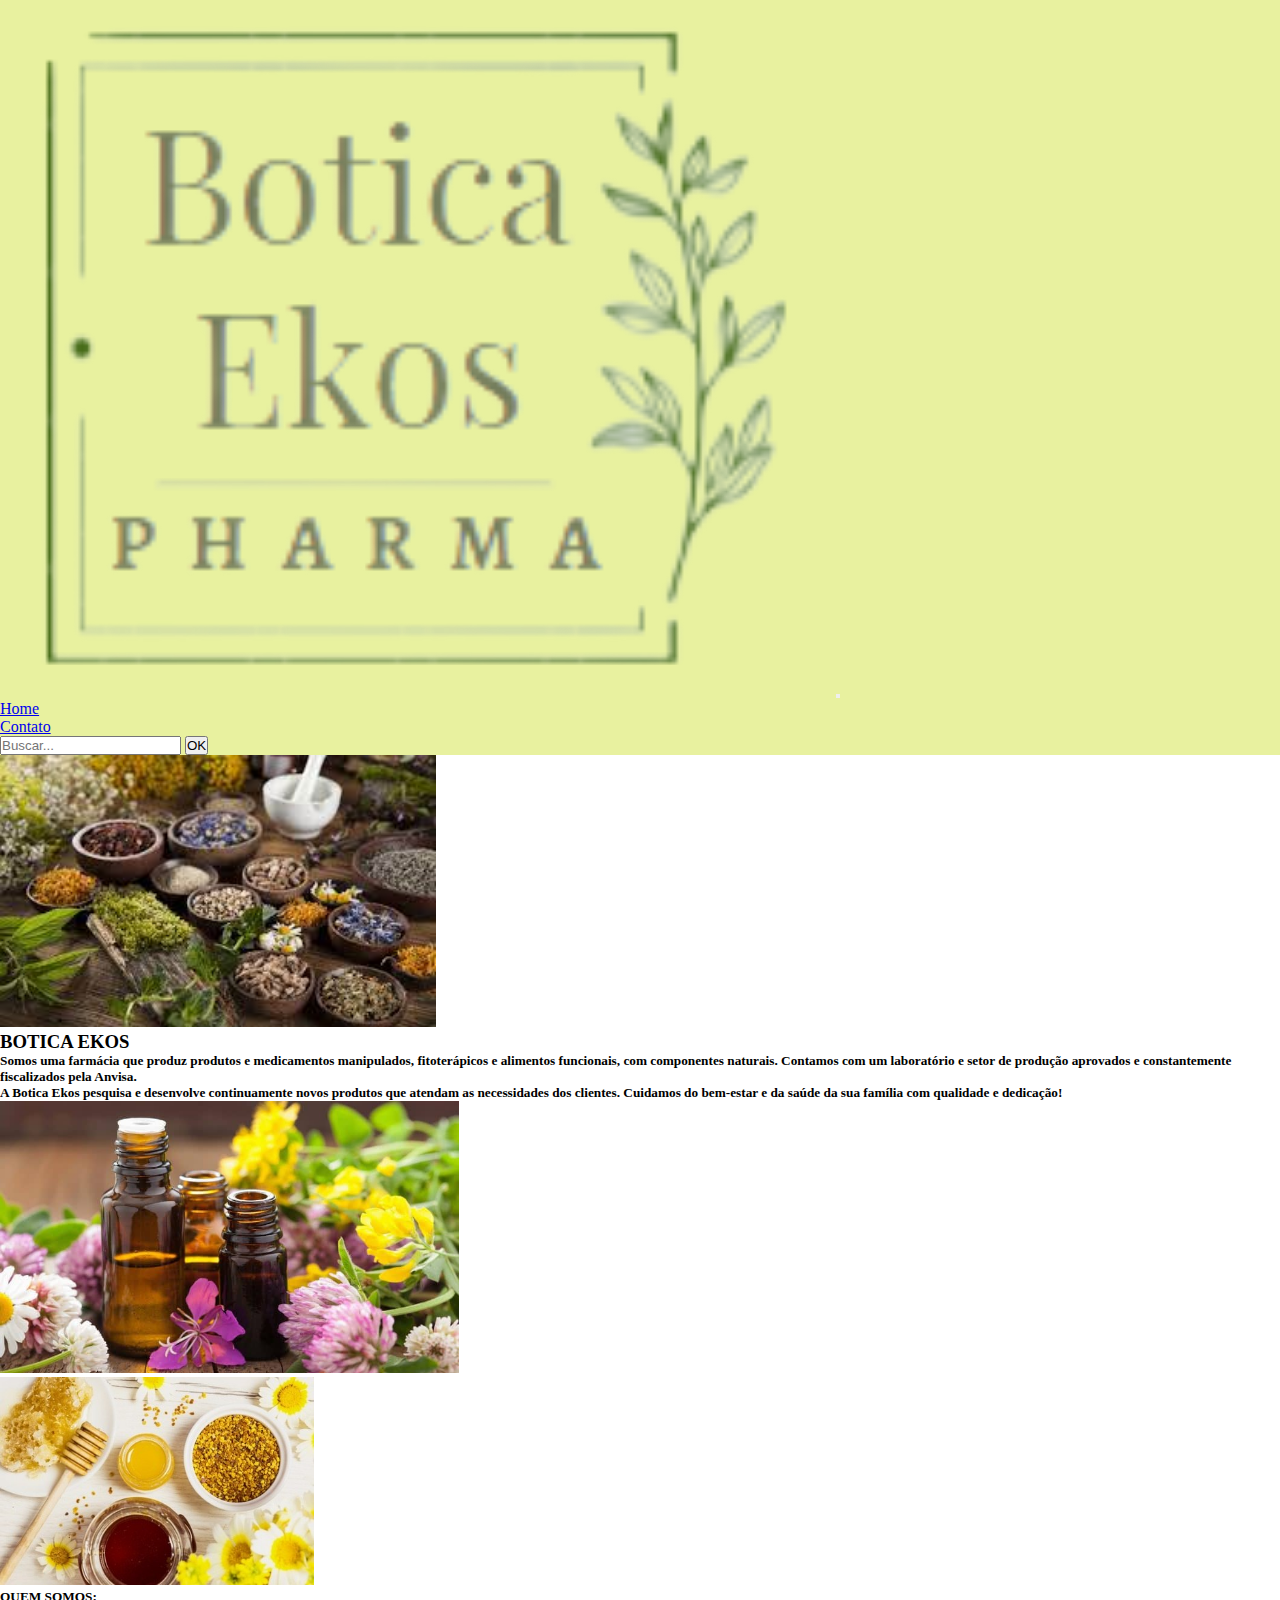
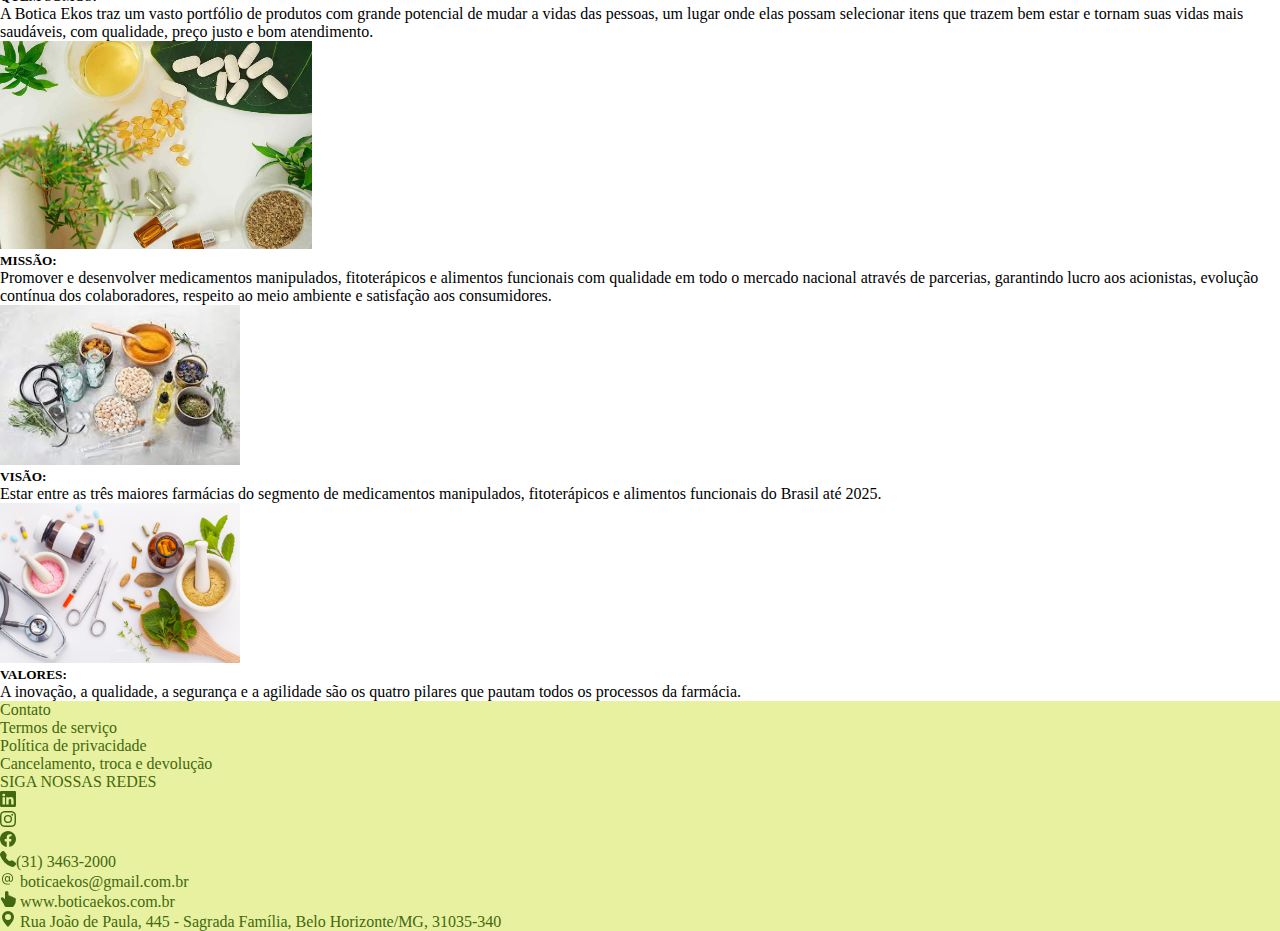
<file: Index.html>
<!DOCTYPE html>
<html lang="pt-br">
<head>
    <meta charset="UTF-8">
    <meta http-equiv="X-UA-Compatible" content="IE=edge">
    <meta name="viewport" content="width=device-width, initial-scale=1.0">
    <title>Botica Ekos</title>
    <link href="https://cdn.jsdelivr.net/npm/bootstrap@5.1.3/dist/css/bootstrap.min.css" rel="stylesheet"
        integrity="sha384-1BmE4kWBq78iYhFldvKuhfTAU6auU8tT94WrHftjDbrCEXSU1oBoqyl2QvZ6jIW3" crossorigin="anonymous">
    <link rel="stylesheet" href="Style.css">
</head>

<body>
    <header>
    <nav class="navbar navbar-expand-sm navbar-light" style="background-color: #e8f19f;">
    <div class="container-fluid">
        <a class="navbar-brand" href="Index.html"><img src="./Assets/logo3.png"
            style="width: 65%; height: 65%;" alt=""></a>
        <button class="navbar-toggler" type="button" data-bs-toggle="collapse"
            data-bs-target="#navbarNavDarkDropdown, #navbarSupportedContent" aria-controls="navbarSupportedContent" aria-expanded="false"
            aria-label="Toggle navigation">
            <span class="navbar-toggler-icon"></span>
        </button>
        <div class="collapse navbar-collapse" id="navbarSupportedContent" style="color: #426811";>
            <ul class="navbar-nav me-auto mb-2 mb-lg-0" >
                <li class="nav-item text-center fontColorNav" >
                    <a class="nav-link active" aria-current="page" href="Index.html">Home</a>
                </li>
                <li class="nav-item text-center">
                    <a class="nav-link" href="Contato.html">
                        Contato
                    </a>
                </li>  
            </ul>
            <form class="d-flex">
                <input class="form-control me-2" type="search" placeholder="Buscar..." aria-label="Search">
                <button class="btn btn-outline-success" type="submit">OK</button>
            </form>
        </div>     
    </div>
</nav>
</header>
    <section class="bg">
      <div class="row mt-4 ms-5 me-5">
        <div class="col-md-12">
          <div class="card flex-md-row shadow p-3 mb-3 bg-body rounded">
                  <div class="col-md-3">
                    <img src="Assets/banner1.jfif" style="height: 17rem" class="card-img-top" alt="...">
                  </div>
                  <div class="col-md-6">
                    <div class="card-body">
                      <h3 class="card-title text-center">BOTICA EKOS</h3>
                      <h5 class="text-center">
                        <p>Somos uma farmácia que produz produtos e medicamentos manipulados, fitoterápicos e alimentos funcionais, com componentes naturais.
                        Contamos com um laboratório e setor de produção aprovados e constantemente fiscalizados pela Anvisa.</p>
                        <p>A Botica Ekos pesquisa e desenvolve continuamente novos produtos que atendam as necessidades dos clientes. Cuidamos do bem-estar e da saúde da sua família com qualidade e dedicação!</p>
                    </h5>
                </div>
              </div>
                    <div class="col-md-3">
                      <img src="Assets/banner2.jpg" style="height: 17rem" class="card-img-top" alt="auto">
                    </div>
                </div>
            </div>
          </div>
</div>
      <div class="row ms-5 me-5">
        <div class="col-md-6">
          <div class="card flex-md-row shadow p-3 mb-3 bg-body rounded">
                  <div class="col-md-4">
                    <img src="Assets/medMel.jpeg" style="height: 13rem"  class="card-img-top" alt="...">
                  </div>
                  <div class="col-md-8">
                    <div class="card-body">
                      <h5 class="card-title text-center">QUEM SOMOS:</h5>
                      <p class="card-text text-center">A Botica Ekos traz um vasto portfólio de produtos com grande potencial de mudar a vidas das pessoas, um lugar onde elas possam selecionar itens que trazem bem estar e tornam suas vidas mais saudáveis, com qualidade, preço justo e bom atendimento. </p>
                </div>
              </div>
          </div>
        </div>
        <div class="col-md-6">
            <div class="card flex-md-row shadow p-3 mb-3 bg-body rounded">
                    <div class="col-md-4">
                      <img src="Assets/medCap2.jpg" style="height: 13rem" class="card-img-top" alt="auto">
                    </div>
                    <div class="col-md-8">
                      <div class="card-body">
                        <h5 class="card-title text-center">MISSÃO:</h5>
                        <p class="card-text text-center">Promover e desenvolver medicamentos manipulados, fitoterápicos e alimentos funcionais com qualidade em todo o mercado nacional através de parcerias, garantindo lucro aos acionistas, evolução contínua dos colaboradores, respeito ao meio ambiente e satisfação aos consumidores. </p>
                  </div>
                </div>
            </div>
          </div>
</div>
          <div class="row mb-2 ms-5 me-5">
            <div class="col-md-6">
              <div class="card flex-md-row shadow p-3 mb-3 bg-body rounded">
                      <div class="col-md-4">
                        <img src="Assets/medCap.jfif" style="height: 10rem"  class="card-img-top" alt="auto">
                      </div>
                      <div class="col-md-8">
                        <div class="card-body">
                          <h5 class="card-title text-center">VISÃO:</h5>
                          <p class="card-text text-center">Estar entre as três maiores farmácias do segmento de medicamentos manipulados, fitoterápicos e alimentos funcionais do Brasil até 2025. </p>
                    </div>
                  </div>
              </div>
            </div>
            <div class="col-md-6">
                <div class="card flex-md-row shadow p-3 mb-3 bg-body rounded">
                        <div class="col-md-4">
                          <img src="Assets/medProd.jpg" style="height: 10rem" class="card-img-top" alt="auto">
                        </div>
                        <div class="col-md-8">
                          <div class="card-body">
                            <h5 class="card-title text-center">VALORES:</h5>
                            <p class="card-text text-center">A inovação, a qualidade, a segurança e a agilidade são os quatro pilares que pautam todos os processos da farmácia. </p>  
                      </div>
                    </div>
                </div>
              </div>
</div>
</section>
        <footer>
            <div class="footer container-fluid text-warning" style="background-color: #e8f19f;">
                <div class="row">
                    <div class="col-lg-3 col-md-12 my-3" style="color:#426811">    
                        <div class="row d-flex justify-content-center pointer">Contato</div>
                        <div class="row d-flex justify-content-center pointer">Termos de serviço</div>
                        <div class="row d-flex justify-content-center pointer">Política de privacidade</div>
                         <div class="row d-flex justify-content-center pointer">Cancelamento, troca e devolução</div>
                    </div>
                    <div class="col-lg-5 col-md-12 my-3" style="color:#426811">
                        <div class="row justify-content-center">SIGA NOSSAS REDES </div>
                        <div class="row mt-2 text-center">
                            <a href="https://www.linkedin.com/in/pollyanna-bicalho-fernandes-48394817b/">
                            <svg xmlns="http://www.w3.org/2000/svg" width="16" height="16" fill="#426811"
                            class="bi bi-linkedin" viewBox="0 0 16 16">
                            <path
                                d="M0 1.146C0 .513.526 0 1.175 0h13.65C15.474 0 16 .513 16 1.146v13.708c0 .633-.526 1.146-1.175 1.146H1.175C.526 16 0 15.487 0 14.854V1.146zm4.943 12.248V6.169H2.542v7.225h2.401zm-1.2-8.212c.837 0 1.358-.554 1.358-1.248-.015-.709-.52-1.248-1.342-1.248-.822 0-1.359.54-1.359 1.248 0 .694.521 1.248 1.327 1.248h.016zm4.908 8.212V9.359c0-.216.016-.432.08-.586.173-.431.568-.878 1.232-.878.869 0 1.216.662 1.216 1.634v3.865h2.401V9.25c0-2.22-1.184-3.252-2.764-3.252-1.274 0-1.845.7-2.165 1.193v.025h-.016a5.54 5.54 0 0 1 .016-.025V6.169h-2.4c.03.678 0 7.225 0 7.225h2.4z" />
                            </svg></a></div>
                        <div class="row mt-2 text-center">
                            <a href="https://www.instagram.com/polly.bf/">
                            <svg xmlns="http://www.w3.org/2000/svg" width="16" height="16" fill="#426811"
                            class="bi bi-instagram" viewBox="0 0 16 16"> 
                            <path
                                d="M8 0C5.829 0 5.556.01 4.703.048 3.85.088 3.269.222 2.76.42a3.917 3.917 0 0 0-1.417.923A3.927 3.927 0 0 0 .42 2.76C.222 3.268.087 3.85.048 4.7.01 5.555 0 5.827 0 8.001c0 2.172.01 2.444.048 3.297.04.852.174 1.433.372 1.942.205.526.478.972.923 1.417.444.445.89.719 1.416.923.51.198 1.09.333 1.942.372C5.555 15.99 5.827 16 8 16s2.444-.01 3.298-.048c.851-.04 1.434-.174 1.943-.372a3.916 3.916 0 0 0 1.416-.923c.445-.445.718-.891.923-1.417.197-.509.332-1.09.372-1.942C15.99 10.445 16 10.173 16 8s-.01-2.445-.048-3.299c-.04-.851-.175-1.433-.372-1.941a3.926 3.926 0 0 0-.923-1.417A3.911 3.911 0 0 0 13.24.42c-.51-.198-1.092-.333-1.943-.372C10.443.01 10.172 0 7.998 0h.003zm-.717 1.442h.718c2.136 0 2.389.007 3.232.046.78.035 1.204.166 1.486.275.373.145.64.319.92.599.28.28.453.546.598.92.11.281.24.705.275 1.485.039.843.047 1.096.047 3.231s-.008 2.389-.047 3.232c-.035.78-.166 1.203-.275 1.485a2.47 2.47 0 0 1-.599.919c-.28.28-.546.453-.92.598-.28.11-.704.24-1.485.276-.843.038-1.096.047-3.232.047s-2.39-.009-3.233-.047c-.78-.036-1.203-.166-1.485-.276a2.478 2.478 0 0 1-.92-.598 2.48 2.48 0 0 1-.6-.92c-.109-.281-.24-.705-.275-1.485-.038-.843-.046-1.096-.046-3.233 0-2.136.008-2.388.046-3.231.036-.78.166-1.204.276-1.486.145-.373.319-.64.599-.92.28-.28.546-.453.92-.598.282-.11.705-.24 1.485-.276.738-.034 1.024-.044 2.515-.045v.002zm4.988 1.328a.96.96 0 1 0 0 1.92.96.96 0 0 0 0-1.92zm-4.27 1.122a4.109 4.109 0 1 0 0 8.217 4.109 4.109 0 0 0 0-8.217zm0 1.441a2.667 2.667 0 1 1 0 5.334 2.667 2.667 0 0 1 0-5.334z" /> 
                        </svg></a></div>
                        <div class="row mt-2 text-center">
                            <a href="https://www.facebook.com/">
                            <svg xmlns="http://www.w3.org/2000/svg" width="16" height="16" fill="#426811"
                            class="bi bi-facebook" viewBox="0 0 16 16">
                            <path
                                d="M16 8.049c0-4.446-3.582-8.05-8-8.05C3.58 0-.002 3.603-.002 8.05c0 4.017 2.926 7.347 6.75 7.951v-5.625h-2.03V8.05H6.75V6.275c0-2.017 1.195-3.131 3.022-3.131.876 0 1.791.157 1.791.157v1.98h-1.009c-.993 0-1.303.621-1.303 1.258v1.51h2.218l-.354 2.326H9.25V16c3.824-.604 6.75-3.934 6.75-7.951z" />
                        </svg></a></div>
                        <!-- <div class="row border border-warning mt-2"></div> -->
                    </div>
                    <div class="col-lg-4 col-md-12-d my-3" style="color:#426811">
                        <div class="row-inline text-center justify-content-center">
                            <svg xmlns="http://www.w3.org/2000/svg" width="16" height="16" fill="currentColor"
                            class="bi bi-telephone-fill" viewBox="0 0 16 16">
                            <path fill-rule="evenodd"
                                d="M1.885.511a1.745 1.745 0 0 1 2.61.163L6.29 2.98c.329.423.445.974.315 1.494l-.547 2.19a.678.678 0 0 0 .178.643l2.457 2.457a.678.678 0 0 0 .644.178l2.189-.547a1.745 1.745 0 0 1 1.494.315l2.306 1.794c.829.645.905 1.87.163 2.611l-1.034 1.034c-.74.74-1.846 1.065-2.877.702a18.634 18.634 0 0 1-7.01-4.42 18.634 18.634 0 0 1-4.42-7.009c-.362-1.03-.037-2.137.703-2.877L1.885.511z" />
                            </svg>(31) 3463-2000
                        </div>
                            <div class="row-inline text-center justify-content-center">
                        <svg xmlns="http://www.w3.org/2000/svg" width="16" height="16" fill="currentColor" class="bi bi-at"
                            viewBox="0 0 16 16">
                            <path
                                d="M13.106 7.222c0-2.967-2.249-5.032-5.482-5.032-3.35 0-5.646 2.318-5.646 5.702 0 3.493 2.235 5.708 5.762 5.708.862 0 1.689-.123 2.304-.335v-.862c-.43.199-1.354.328-2.29.328-2.926 0-4.813-1.88-4.813-4.798 0-2.844 1.921-4.881 4.594-4.881 2.735 0 4.608 1.688 4.608 4.156 0 1.682-.554 2.769-1.416 2.769-.492 0-.772-.28-.772-.76V5.206H8.923v.834h-.11c-.266-.595-.881-.964-1.6-.964-1.4 0-2.378 1.162-2.378 2.823 0 1.737.957 2.906 2.379 2.906.8 0 1.415-.39 1.709-1.087h.11c.081.67.703 1.148 1.503 1.148 1.572 0 2.57-1.415 2.57-3.643zm-7.177.704c0-1.197.54-1.907 1.456-1.907.93 0 1.524.738 1.524 1.907S8.308 9.84 7.371 9.84c-.895 0-1.442-.725-1.442-1.914z" />
                        </svg>
                        boticaekos@gmail.com.br
                    </div>
                    <div class="row-inline text-center justify-content-center">
                        <svg xmlns="http://www.w3.org/2000/svg" width="16" height="16" fill="currentColor"
                            class="bi bi-hand-index-thumb-fill" viewBox="0 0 16 16">
                            <path
                                d="M8.5 1.75v2.716l.047-.002c.312-.012.742-.016 1.051.046.28.056.543.18.738.288.273.152.456.385.56.642l.132-.012c.312-.024.794-.038 1.158.108.37.148.689.487.88.716.075.09.141.175.195.248h.582a2 2 0 0 1 1.99 2.199l-.272 2.715a3.5 3.5 0 0 1-.444 1.389l-1.395 2.441A1.5 1.5 0 0 1 12.42 16H6.118a1.5 1.5 0 0 1-1.342-.83l-1.215-2.43L1.07 8.589a1.517 1.517 0 0 1 2.373-1.852L5 8.293V1.75a1.75 1.75 0 0 1 3.5 0z" />
                        </svg>
                        www.boticaekos.com.br
                    </div>
                    <div class="row-inline text-center justify-content-center">
                        <svg xmlns="http://www.w3.org/2000/svg" width="16" height="16" fill="currentColor"
                            class="bi bi-geo-alt-fill" viewBox="0 0 16 16">
                            <path
                                d="M8 16s6-5.686 6-10A6 6 0 0 0 2 6c0 4.314 6 10 6 10zm0-7a3 3 0 1 1 0-6 3 3 0 0 1 0 6z" />
                        </svg> 
                    Rua João de Paula, 445 - Sagrada Família, Belo Horizonte/MG, 31035-340
                    </div>
                </div>
                </div>
                </div>
        </footer>

        <!-- V-libras: -->
        <div vw class="enabled">
            <div vw-access-button class="active"></div>
            <div vw-plugin-wrapper>
                <div class="vw-plugin-top-wrapper"></div>
            </div>
        </div>
        <script src="https://vlibras.gov.br/app/vlibras-plugin.js"></script>
        <script>
            new window.VLibras.Widget('https://vlibras.gov.br/app');
        </script>
        <script src="https://cdn.jsdelivr.net/npm/bootstrap@5.1.3/dist/js/bootstrap.bundle.min.js"
            integrity="sha384-ka7Sk0Gln4gmtz2MlQnikT1wXgYsOg+OMhuP+IlRH9sENBO0LRn5q+8nbTov4+1p"
            crossorigin="anonymous"></script>
  
</body>
</html>





<!--Projeto - fazer duas páginas:
    Página 1 - Apresentação da empresa e a segunda com Quem somos, com missão, visão, valores, 
    Página 2 - endereço, localização e equipe.

Requisitos:  utilize HTML5 e CSS para criar o front end. -->

<!-- Pesquisas:
CARDS - https://htmlcss3tutorials.com/how-to-create-bootstrap-5-cards-templates/
OPACIDADE - https://www.digitalocean.com/community/tutorials/how-to-change-a-css-background-images-opacity-pt 
EFEITOS CSS - https://www.creativosonline.org/pt/33-efectos-imagen-css-realmente-estimulantes.html
EDITOR DE IMAGENS - https://www.canva.com/ e https://www.photopea.com/
-->
</file>
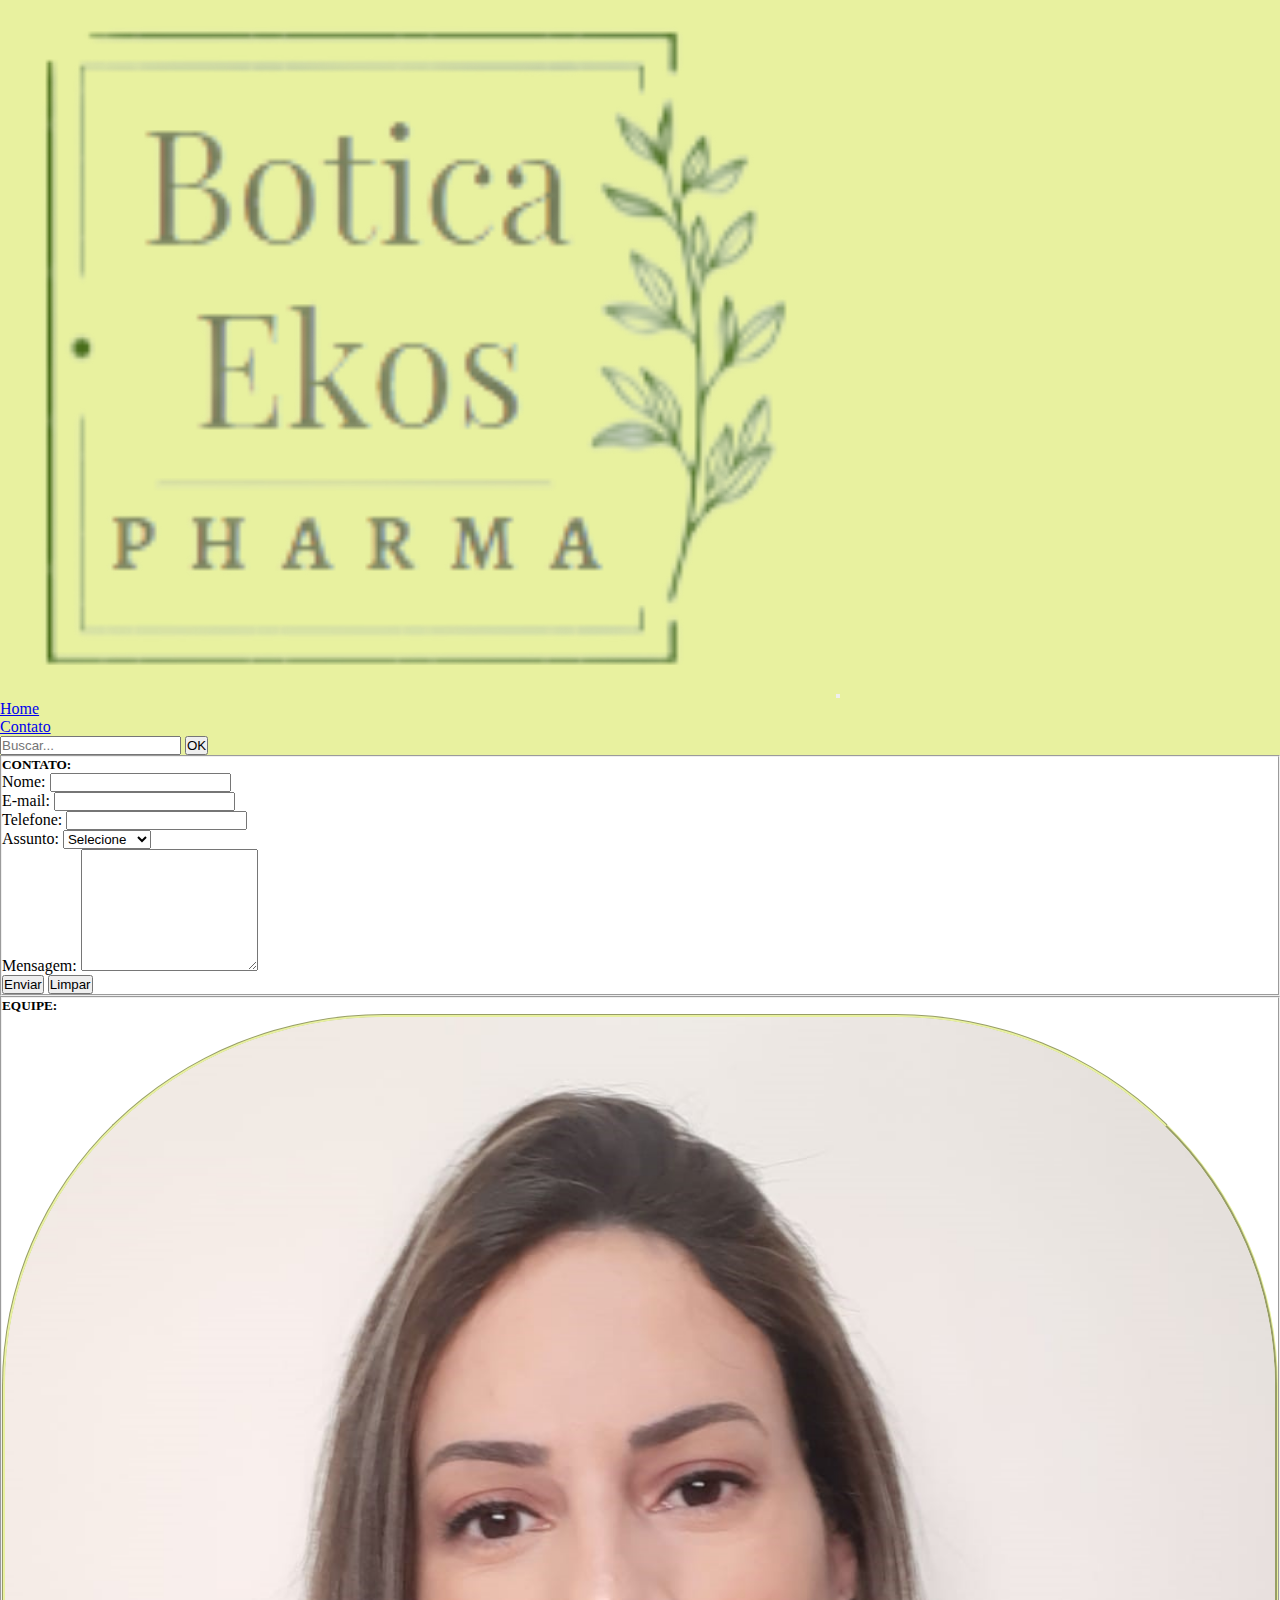
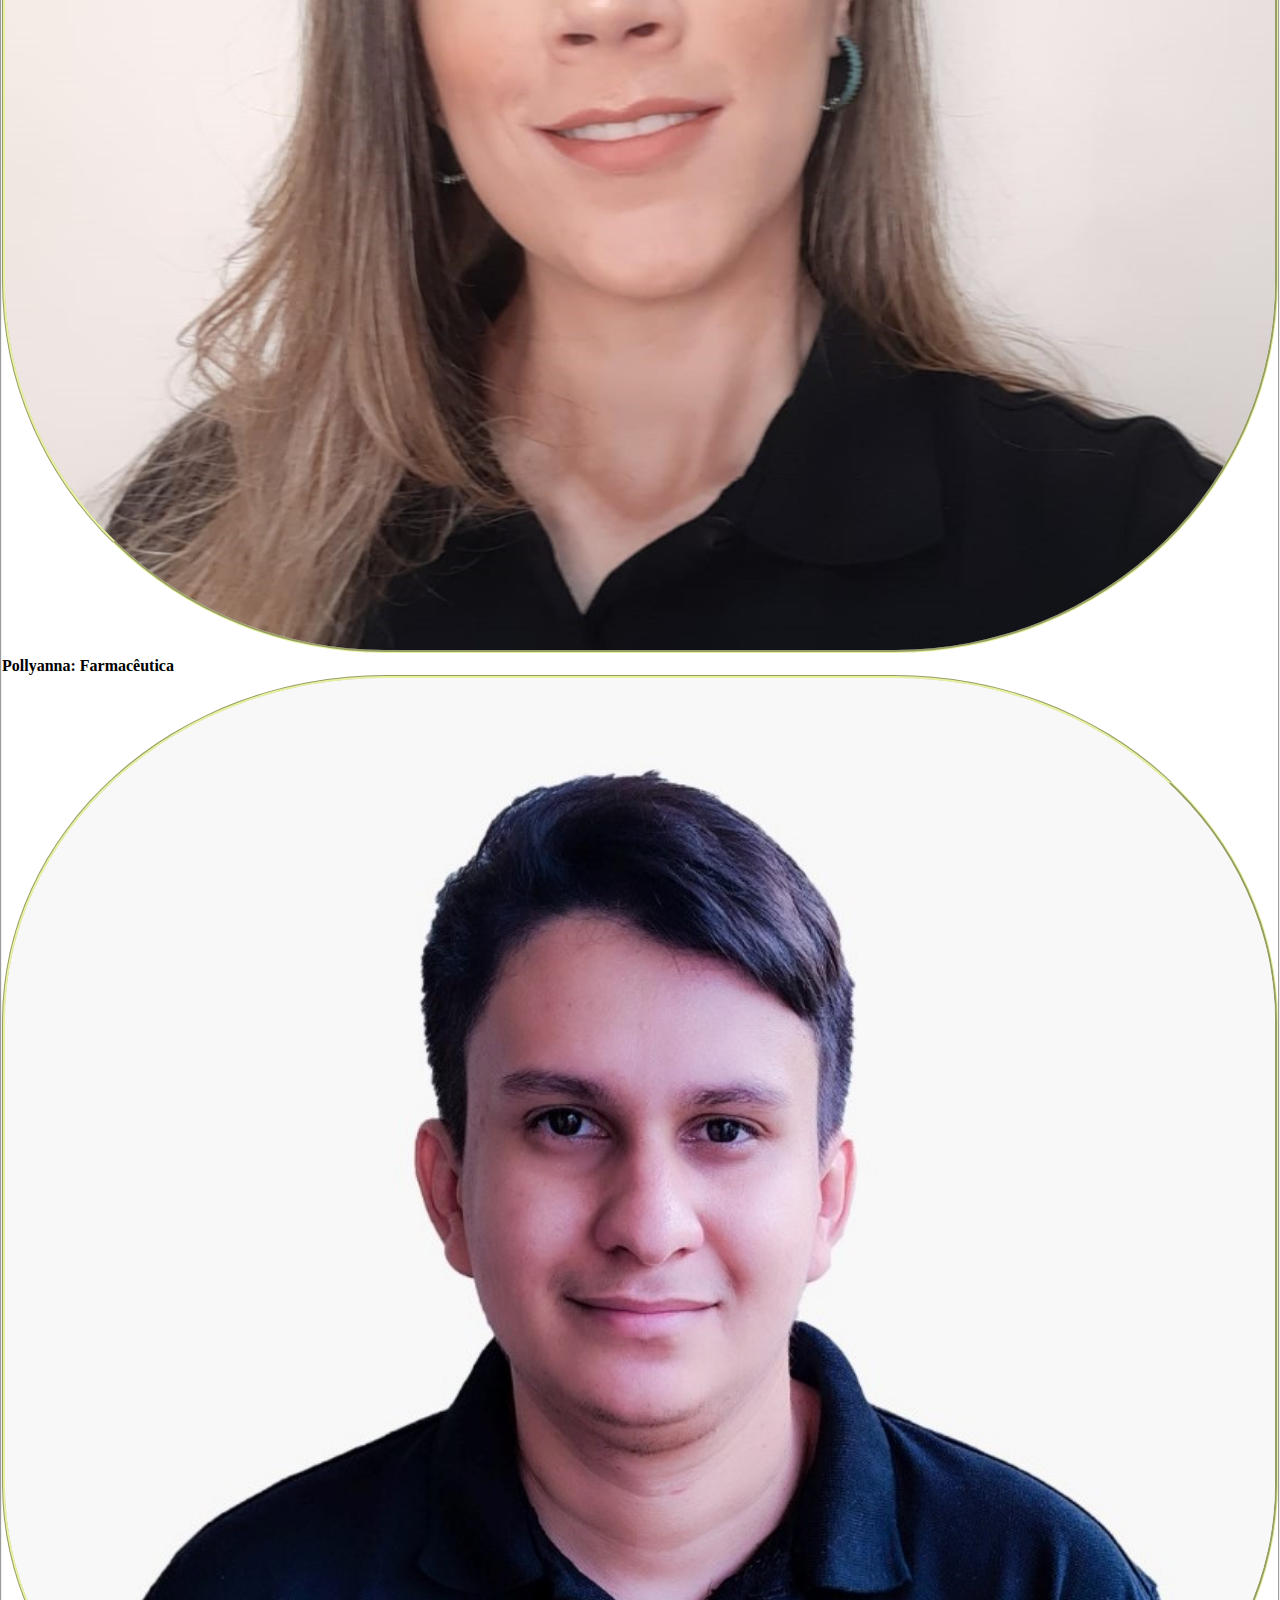
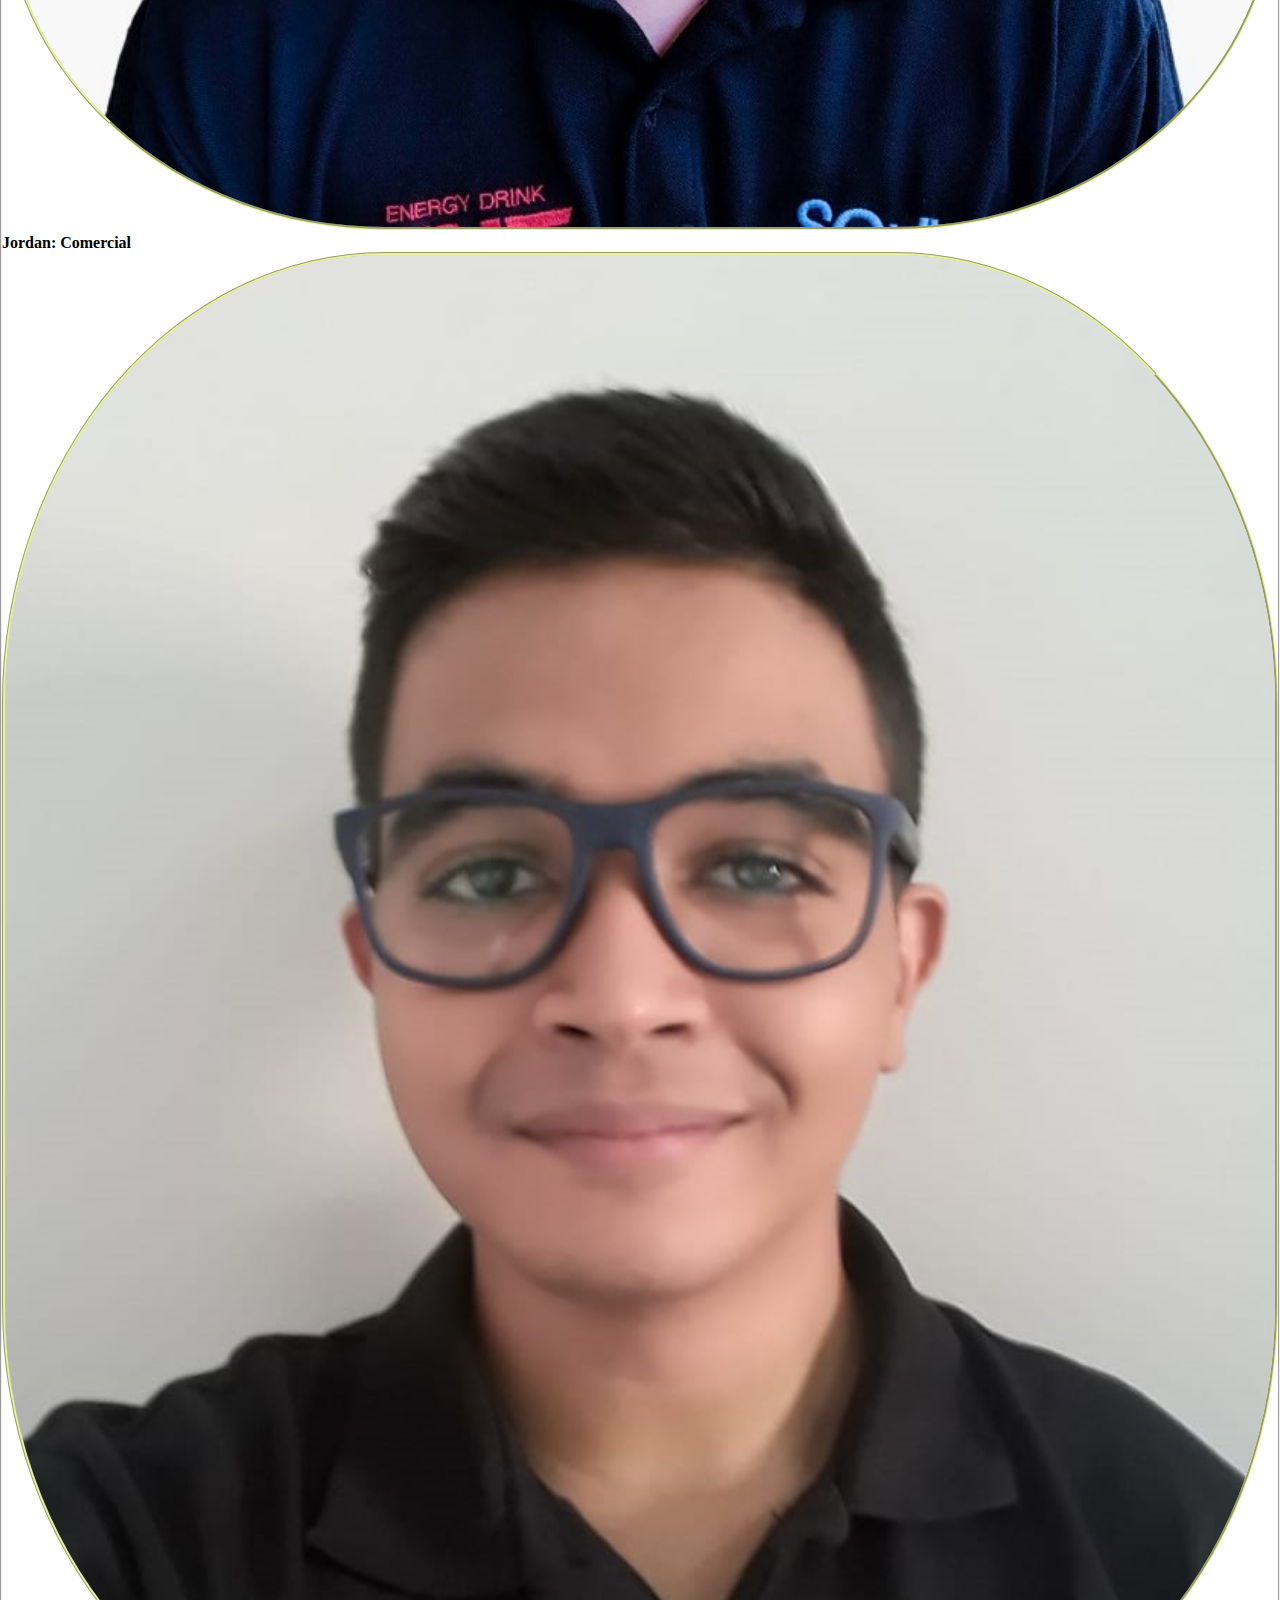
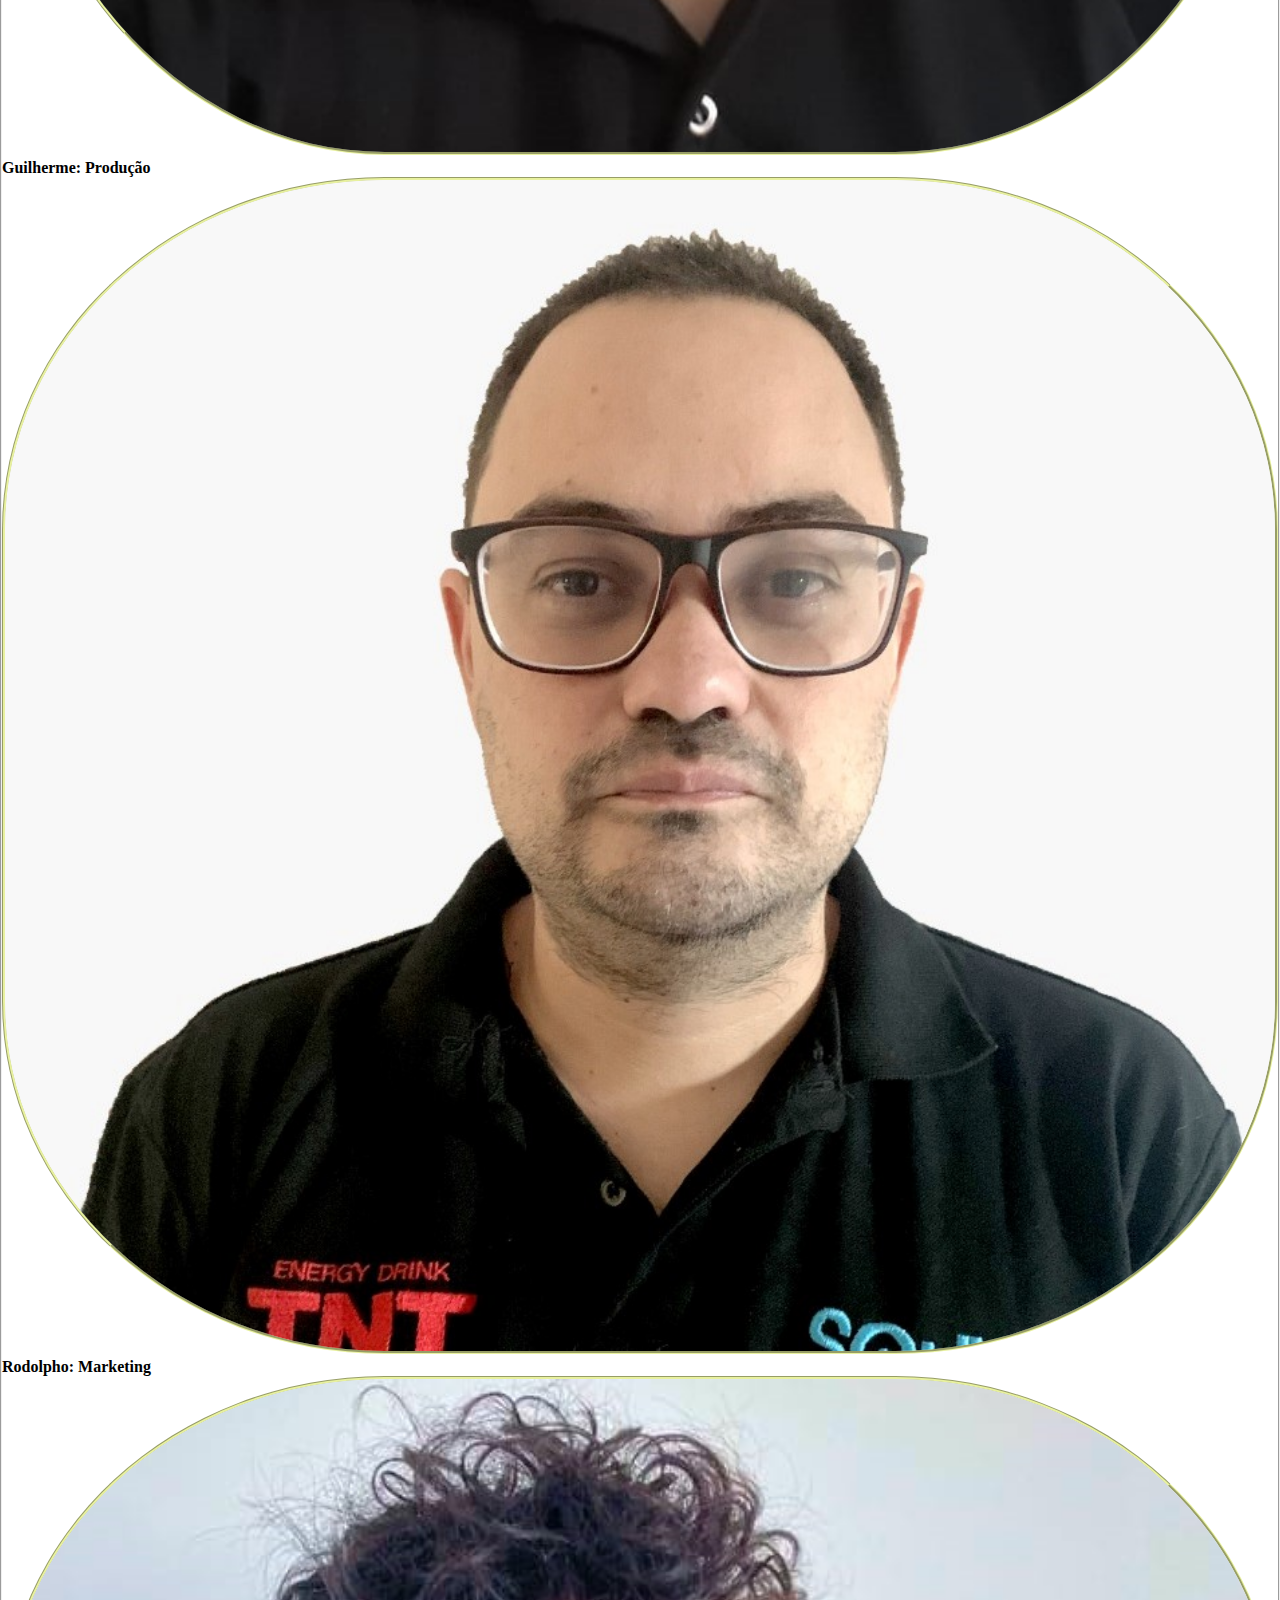
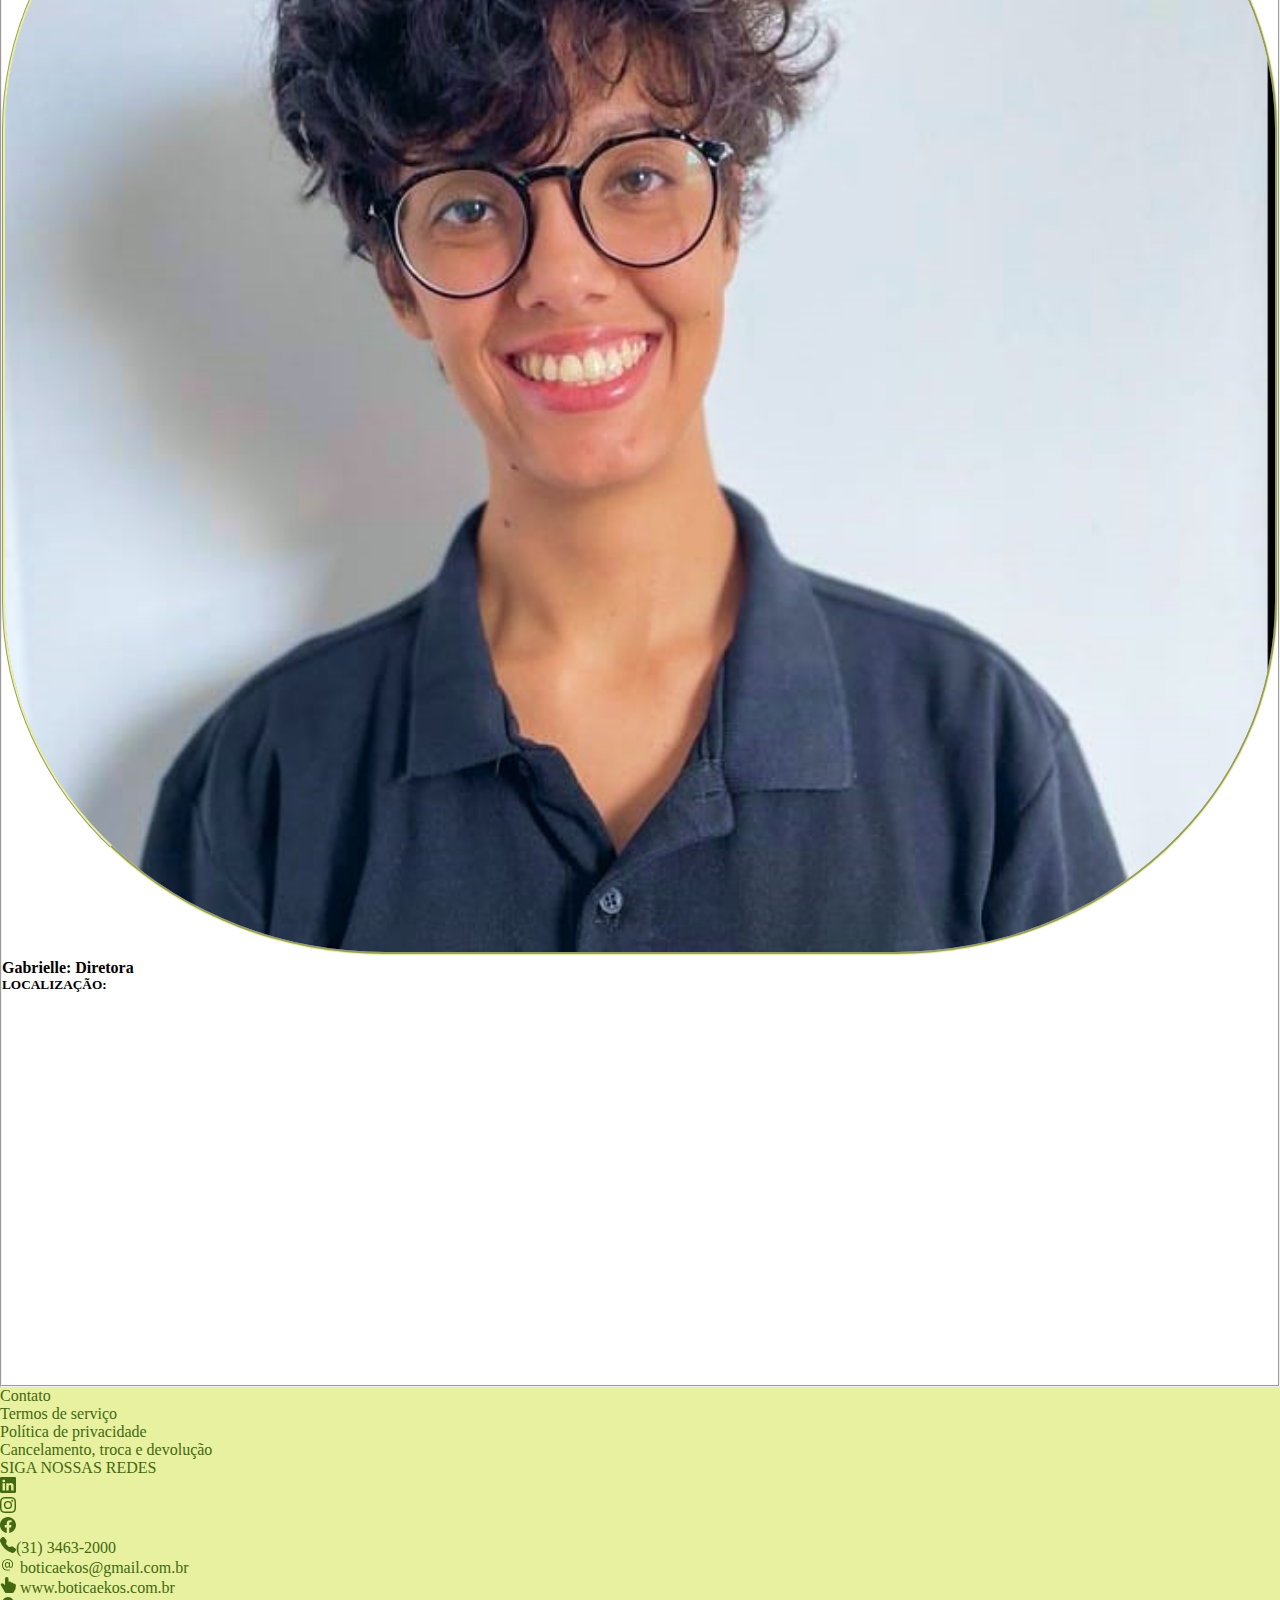
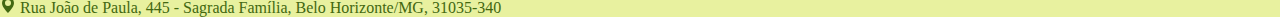
<file: Contato.html>
<!DOCTYPE html>
<html lang="pt-br">

<head>
    <meta charset="UTF-8">
    <meta http-equiv="X-UA-Compatible" content="IE=edge">
    <meta name="viewport" content="width=device-width, initial-scale=1.0">
    <title>Botica Ekos_Contato</title>
    <link href="https://cdn.jsdelivr.net/npm/bootstrap@5.1.3/dist/css/bootstrap.min.css" rel="stylesheet"
        integrity="sha384-1BmE4kWBq78iYhFldvKuhfTAU6auU8tT94WrHftjDbrCEXSU1oBoqyl2QvZ6jIW3" crossorigin="anonymous">
    <link rel="stylesheet" href="Style.css">

</head>

<body>

    <header>
        <nav class="navbar navbar-expand-sm navbar-light" style="background-color: #e8f19f;">
        <div class="container-fluid">
            <a class="navbar-brand" href="Index.html"><img src="./Assets/logo3.png"
                style="width: 65%; height: 65%;" alt=""></a>
            <button class="navbar-toggler" type="button" data-bs-toggle="collapse"
                data-bs-target="#navbarNavDarkDropdown, #navbarSupportedContent" aria-controls="navbarSupportedContent" aria-expanded="false"
                aria-label="Toggle navigation">
                <span class="navbar-toggler-icon"></span>
            </button>
            <div class="collapse navbar-collapse" id="navbarSupportedContent" style="color: #426811";>
                <ul class="navbar-nav me-auto mb-2 mb-lg-0" >
                    <li class="nav-item fontColorNav" >
                        <a class="nav-link active" aria-current="page" href="Index.html">Home</a>
                    </li>
                    <li class="nav-item">
                        <a class="nav-link" href="Contato.html">
                            Contato
                        </a>
                    </li>  
                </ul>
                <form class="d-flex">
                    <input class="form-control me-2" type="search" placeholder="Buscar..." aria-label="Search">
                    <button class="btn btn-outline-success" type="submit">OK</button>
                </form>
            </div>     
        </div>
    </nav>
    </header>

    <section class="bg">
    <main class="ms-5 me-5">
        <div class="container-fluid g-2 mt-3 mb-3">
            <div class="row">
                <div class="col-lg-6 col-md-12 mt-3">
                    <form class="col" name="contatoPessoal">
                        <fieldset class="shadow p-4 bg-body rounded">
                            <h5>CONTATO:</h5>
                            <div class="col-lg-12 col-md-12 col-sm-12 mt-3">
                                <label for="nome" class="form-label">Nome:</label>
                                <input type="text" class="form-control" id="nome" required>
                            </div>
                            <div class="col-lg-12 col-md-12 col-sm-12 mt-3">
                                <label for="emailPessoal" class="form-label">E-mail:</label>
                                <input type="email" class="form-control" id="emailPessoal" required>
                            </div>
                            <div class="col-lg-12 col-md-12 col-sm-12 mt-3">
                                <label for="telefonePessoal" class="form-label">Telefone:</label>
                                <input type="text" class="form-control" id="telefonePessoal" required>
                            </div>
                                <div
                                    class="col-lg-12 col-md-12 col-sm-12 mt-3">
                                    <label for="assunto" class="form-label">Assunto:</label>
                                        <select id="motivo" class="form-control" required>
                                            <option value="" selected>Selecione</option>
                                            <option value="Duvida">Dúvida</option>
                                            <option value="Orçamento">Orçamento</option>
                                            <option value="Pedido">Pedido</option>
                                        </select>
                                </div>
                            <div class="col-lg-12 col-md-12 col-sm-12 mt-3">
                                <label for="mensagem" class="form-label">Mensagem:</label>
                                <textarea class="form-control" rows="8" id="mensagem" aria-label="Deixe seu recado aqui"
                                    required></textarea>
                            </div>
                        <!-- </fieldset> -->
                        <div class="d-flex justify-content-center mt-4 mb-3">
                            <button type="submit" class="btn btn-success mx-3 mt-3 mb-3">Enviar</button>
                            <button type="reset" class="btn btn-success mx-3 mt-3 mb-3">Limpar</button>
                        </div>
                    </fieldset>
                    </form>
                </div>

                            <div class="col-lg-6 col-md-12 container-fluid mt-3 ml-5 mb-4">
                                <form>
                                    <fieldset class="shadow p-4 bg-body rounded">
                                <div class="row">
                                    <h5>EQUIPE:</h5>
                                </div>
                                <div class="alinhamento">
                                <div class="row d-flex justify-content-between">
                                    <div class="col-lg-2 col-md-2 col-sm-3 mt-3">
                                        <img src="Assets/Pollyanna.jpeg" class="img" style="width: 100%; height: 80%;"
                                            alt="Membro da equipe Pollyanna">
                                            <div>
                                                <p class="text-center"><b>Pollyanna: 
                                                Farmacêutica</b></p>
                                            </div>
                                    </div>
                                    <div class="col-lg-2 col-md-2 col-sm-3 mt-3">
                                        <img src="Assets/Equipe2.jpeg" class="img" style="width: 100%; height: 80%;"
                                            alt="Membro da equipe Jordan">
                                            <div>
                                                <p class="text-center"><b>Jordan:
                                                Comercial</b></p>
                                            </div>
                                    </div>
                                    <div class="col-lg-2 col-md-2 col-sm-3 mt-3">
                                        <img src="Assets/Guilherme.jpeg" class="img" style="width: 100%; height: 80%;"
                                            alt="Membro da equipe Guilherme">
                                            <div>
                                                <p class="text-center"><b>Guilherme:
                                                Produção</b></p>
                                            </div>
                                    </div>
                                    <div class="col-lg-2 col-md-2 col-sm-3 mt-3">
                                        <img src="Assets/Rodolpho.jpeg" class="img" style="width: 100%; height: 80%;"
                                            alt="Membro da equipe Rodolpho">
                                            <div>
                                                <p class="text-center"><b>Rodolpho:
                                                Marketing</b></p>
                                            </div>
                                    </div>
                                    <div class="col-lg-2 col-md-2 col-sm-3 mt-3">
                                        <img src="Assets/Elle.jpeg" class="img" style="width: 100%; height: 80%;"
                                            alt="Membro da equipe Elle">
                                            <div>
                                                <p class="text-center"><b>Gabrielle:
                                                Diretora</b></p>
                                            </div>
                                    </div>
                                </div>
                            </div>    
                                <div class="row">
                                    <h5 class="mt-5 mb-3">LOCALIZAÇÃO:</h5>
                                    <iframe
                                        src="https://www.google.com/maps/embed?pb=!1m18!1m12!1m3!1d15006.33271372578!2d-43.91804659142728!3d-19.8998150867731!2m3!1f0!2f0!3f0!3m2!1i1024!2i768!4f13.1!3m3!1m2!1s0xa69a38ef736fb9%3A0x618fcf87d9fa2abf!2sRua%20Jo%C3%A3o%20de%20Paula%2C%20445%20-%20Sagrada%20Fam%C3%ADlia%2C%20Belo%20Horizonte%20-%20MG%2C%2031035-340!5e0!3m2!1spt-BR!2sbr!4v1642344665004!5m2!1spt-BR!2sbr" width="450" height="388" style="border:0;" allowfullscreen="" loading="lazy"></iframe>      
                                </div>
                    </fieldset>
                    </form>
                </div>

            </div>
        </div>
    </main>
</section>

        <footer>
            <div class="footer container-fluid text-warning" style="background-color: #E8F19F;">
                <div class="row">
                    <div class="col-lg-3 col-md-12 my-3" style="color:#426811">    
                        <div class="row d-flex justify-content-center pointer">Contato</div>
                        <div class="row d-flex justify-content-center pointer">Termos de serviço</div>
                        <div class="row d-flex justify-content-center pointer">Política de privacidade</div>
                         <div class="row d-flex justify-content-center pointer">Cancelamento, troca e devolução</div>
                    </div>
                    <div class="col-lg-5 col-md-12 my-3" style="color:#426811">
                        <div class="row justify-content-center">SIGA NOSSAS REDES </div>
                        <div class="row mt-2 text-center">
                            <a href="https://www.linkedin.com/in/pollyanna-bicalho-fernandes-48394817b/">
                            <svg xmlns="http://www.w3.org/2000/svg" width="16" height="16" fill="#426811"
                            class="bi bi-linkedin" viewBox="0 0 16 16">
                            <path
                                d="M0 1.146C0 .513.526 0 1.175 0h13.65C15.474 0 16 .513 16 1.146v13.708c0 .633-.526 1.146-1.175 1.146H1.175C.526 16 0 15.487 0 14.854V1.146zm4.943 12.248V6.169H2.542v7.225h2.401zm-1.2-8.212c.837 0 1.358-.554 1.358-1.248-.015-.709-.52-1.248-1.342-1.248-.822 0-1.359.54-1.359 1.248 0 .694.521 1.248 1.327 1.248h.016zm4.908 8.212V9.359c0-.216.016-.432.08-.586.173-.431.568-.878 1.232-.878.869 0 1.216.662 1.216 1.634v3.865h2.401V9.25c0-2.22-1.184-3.252-2.764-3.252-1.274 0-1.845.7-2.165 1.193v.025h-.016a5.54 5.54 0 0 1 .016-.025V6.169h-2.4c.03.678 0 7.225 0 7.225h2.4z" />
                            </svg></a></div>
                        <div class="row mt-2 text-center">
                            <a href="https://www.instagram.com/polly.bf/">
                            <svg xmlns="http://www.w3.org/2000/svg" width="16" height="16" fill="#426811"
                            class="bi bi-instagram" viewBox="0 0 16 16"> 
                            <path
                                d="M8 0C5.829 0 5.556.01 4.703.048 3.85.088 3.269.222 2.76.42a3.917 3.917 0 0 0-1.417.923A3.927 3.927 0 0 0 .42 2.76C.222 3.268.087 3.85.048 4.7.01 5.555 0 5.827 0 8.001c0 2.172.01 2.444.048 3.297.04.852.174 1.433.372 1.942.205.526.478.972.923 1.417.444.445.89.719 1.416.923.51.198 1.09.333 1.942.372C5.555 15.99 5.827 16 8 16s2.444-.01 3.298-.048c.851-.04 1.434-.174 1.943-.372a3.916 3.916 0 0 0 1.416-.923c.445-.445.718-.891.923-1.417.197-.509.332-1.09.372-1.942C15.99 10.445 16 10.173 16 8s-.01-2.445-.048-3.299c-.04-.851-.175-1.433-.372-1.941a3.926 3.926 0 0 0-.923-1.417A3.911 3.911 0 0 0 13.24.42c-.51-.198-1.092-.333-1.943-.372C10.443.01 10.172 0 7.998 0h.003zm-.717 1.442h.718c2.136 0 2.389.007 3.232.046.78.035 1.204.166 1.486.275.373.145.64.319.92.599.28.28.453.546.598.92.11.281.24.705.275 1.485.039.843.047 1.096.047 3.231s-.008 2.389-.047 3.232c-.035.78-.166 1.203-.275 1.485a2.47 2.47 0 0 1-.599.919c-.28.28-.546.453-.92.598-.28.11-.704.24-1.485.276-.843.038-1.096.047-3.232.047s-2.39-.009-3.233-.047c-.78-.036-1.203-.166-1.485-.276a2.478 2.478 0 0 1-.92-.598 2.48 2.48 0 0 1-.6-.92c-.109-.281-.24-.705-.275-1.485-.038-.843-.046-1.096-.046-3.233 0-2.136.008-2.388.046-3.231.036-.78.166-1.204.276-1.486.145-.373.319-.64.599-.92.28-.28.546-.453.92-.598.282-.11.705-.24 1.485-.276.738-.034 1.024-.044 2.515-.045v.002zm4.988 1.328a.96.96 0 1 0 0 1.92.96.96 0 0 0 0-1.92zm-4.27 1.122a4.109 4.109 0 1 0 0 8.217 4.109 4.109 0 0 0 0-8.217zm0 1.441a2.667 2.667 0 1 1 0 5.334 2.667 2.667 0 0 1 0-5.334z" /> 
                        </svg></a></div>
                        <div class="row mt-2 text-center">
                            <a href="https://www.facebook.com/">
                            <svg xmlns="http://www.w3.org/2000/svg" width="16" height="16" fill="#426811"
                            class="bi bi-facebook" viewBox="0 0 16 16">
                            <path
                                d="M16 8.049c0-4.446-3.582-8.05-8-8.05C3.58 0-.002 3.603-.002 8.05c0 4.017 2.926 7.347 6.75 7.951v-5.625h-2.03V8.05H6.75V6.275c0-2.017 1.195-3.131 3.022-3.131.876 0 1.791.157 1.791.157v1.98h-1.009c-.993 0-1.303.621-1.303 1.258v1.51h2.218l-.354 2.326H9.25V16c3.824-.604 6.75-3.934 6.75-7.951z" />
                        </svg></a></div>
                        <!-- <div class="row border border-warning mt-2"></div> -->
                    </div>
                    <div class="col-lg-4 col-md-12-d my-3" style="color:#426811">
                        <div class="row-inline text-center justify-content-center">
                            <svg xmlns="http://www.w3.org/2000/svg" width="16" height="16" fill="currentColor"
                            class="bi bi-telephone-fill" viewBox="0 0 16 16">
                            <path fill-rule="evenodd"
                                d="M1.885.511a1.745 1.745 0 0 1 2.61.163L6.29 2.98c.329.423.445.974.315 1.494l-.547 2.19a.678.678 0 0 0 .178.643l2.457 2.457a.678.678 0 0 0 .644.178l2.189-.547a1.745 1.745 0 0 1 1.494.315l2.306 1.794c.829.645.905 1.87.163 2.611l-1.034 1.034c-.74.74-1.846 1.065-2.877.702a18.634 18.634 0 0 1-7.01-4.42 18.634 18.634 0 0 1-4.42-7.009c-.362-1.03-.037-2.137.703-2.877L1.885.511z" />
                            </svg>(31) 3463-2000
                        </div>
                            <div class="row-inline text-center justify-content-center">
                        <svg xmlns="http://www.w3.org/2000/svg" width="16" height="16" fill="currentColor" class="bi bi-at"
                            viewBox="0 0 16 16">
                            <path
                                d="M13.106 7.222c0-2.967-2.249-5.032-5.482-5.032-3.35 0-5.646 2.318-5.646 5.702 0 3.493 2.235 5.708 5.762 5.708.862 0 1.689-.123 2.304-.335v-.862c-.43.199-1.354.328-2.29.328-2.926 0-4.813-1.88-4.813-4.798 0-2.844 1.921-4.881 4.594-4.881 2.735 0 4.608 1.688 4.608 4.156 0 1.682-.554 2.769-1.416 2.769-.492 0-.772-.28-.772-.76V5.206H8.923v.834h-.11c-.266-.595-.881-.964-1.6-.964-1.4 0-2.378 1.162-2.378 2.823 0 1.737.957 2.906 2.379 2.906.8 0 1.415-.39 1.709-1.087h.11c.081.67.703 1.148 1.503 1.148 1.572 0 2.57-1.415 2.57-3.643zm-7.177.704c0-1.197.54-1.907 1.456-1.907.93 0 1.524.738 1.524 1.907S8.308 9.84 7.371 9.84c-.895 0-1.442-.725-1.442-1.914z" />
                        </svg>
                        boticaekos@gmail.com.br
                    </div>
                    <div class="row-inline text-center justify-content-center">
                        <svg xmlns="http://www.w3.org/2000/svg" width="16" height="16" fill="currentColor"
                            class="bi bi-hand-index-thumb-fill" viewBox="0 0 16 16">
                            <path
                                d="M8.5 1.75v2.716l.047-.002c.312-.012.742-.016 1.051.046.28.056.543.18.738.288.273.152.456.385.56.642l.132-.012c.312-.024.794-.038 1.158.108.37.148.689.487.88.716.075.09.141.175.195.248h.582a2 2 0 0 1 1.99 2.199l-.272 2.715a3.5 3.5 0 0 1-.444 1.389l-1.395 2.441A1.5 1.5 0 0 1 12.42 16H6.118a1.5 1.5 0 0 1-1.342-.83l-1.215-2.43L1.07 8.589a1.517 1.517 0 0 1 2.373-1.852L5 8.293V1.75a1.75 1.75 0 0 1 3.5 0z" />
                        </svg>
                        www.boticaekos.com.br
                    </div>
                    <div class="row-inline text-center justify-content-center" >
                        <svg xmlns="http://www.w3.org/2000/svg" width="16" height="16" fill="currentColor"
                            class="bi bi-geo-alt-fill" viewBox="0 0 16 16">
                            <path
                                d="M8 16s6-5.686 6-10A6 6 0 0 0 2 6c0 4.314 6 10 6 10zm0-7a3 3 0 1 1 0-6 3 3 0 0 1 0 6z" />
                        </svg> 
                    Rua João de Paula, 445 - Sagrada Família, Belo Horizonte/MG, 31035-340
                    </div>
                </div>
                </div>
                </div>
        </footer>


  
    <div vw class="enabled">
        <div vw-access-button class="active"></div>
        <div vw-plugin-wrapper>
            <div class="vw-plugin-top-wrapper"></div>
        </div>
    </div>
    <script src="https://vlibras.gov.br/app/vlibras-plugin.js"></script>
    <script>
        new window.VLibras.Widget('https://vlibras.gov.br/app');
    </script>
    <script src="https://cdn.jsdelivr.net/npm/bootstrap@5.1.3/dist/js/bootstrap.bundle.min.js"
        integrity="sha384-ka7Sk0Gln4gmtz2MlQnikT1wXgYsOg+OMhuP+IlRH9sENBO0LRn5q+8nbTov4+1p"
        crossorigin="anonymous"></script>
</body>

</html>
</file>
<file: Style.css>
* {
    margin: 0;
    padding: 0;
    box-sizing: border-box;
}

body,html{
    height: 100%;
    margin: 0;
}

.bg{
    position: relative;
    background-color: white;
    /* background-image: url("Assets/bg2.png"); */
    background-repeat: no-repeat;
    background-position: center;
    background-size: cover;
    background-attachment: fixed;
    overflow: hidden;
}

.card{
    /* border: groove 1em #e8f19f; */
    border-radius: 2em;
    /* box-shadow: inset 5em 5em #e8f19f; */
}

.img{
    border-radius: 30%;
    border: groove #e8f19f;
}


/* .bg:before{
    content:'';
    display: block;
    position: absolute;
    left: 0;
    top: 0;
    width: 100%;
    height: 100%;
    z-index: 1;
    opacity: 0.7;
    background-image: url('https://fazendacapoava.com.br/wp-content/uploads/2019/09/natureza.jpg');
    background-repeat: no-repeat;
    background-position: center;
    background-size: cover;
    background-attachment: fixed;
} */
</file>
